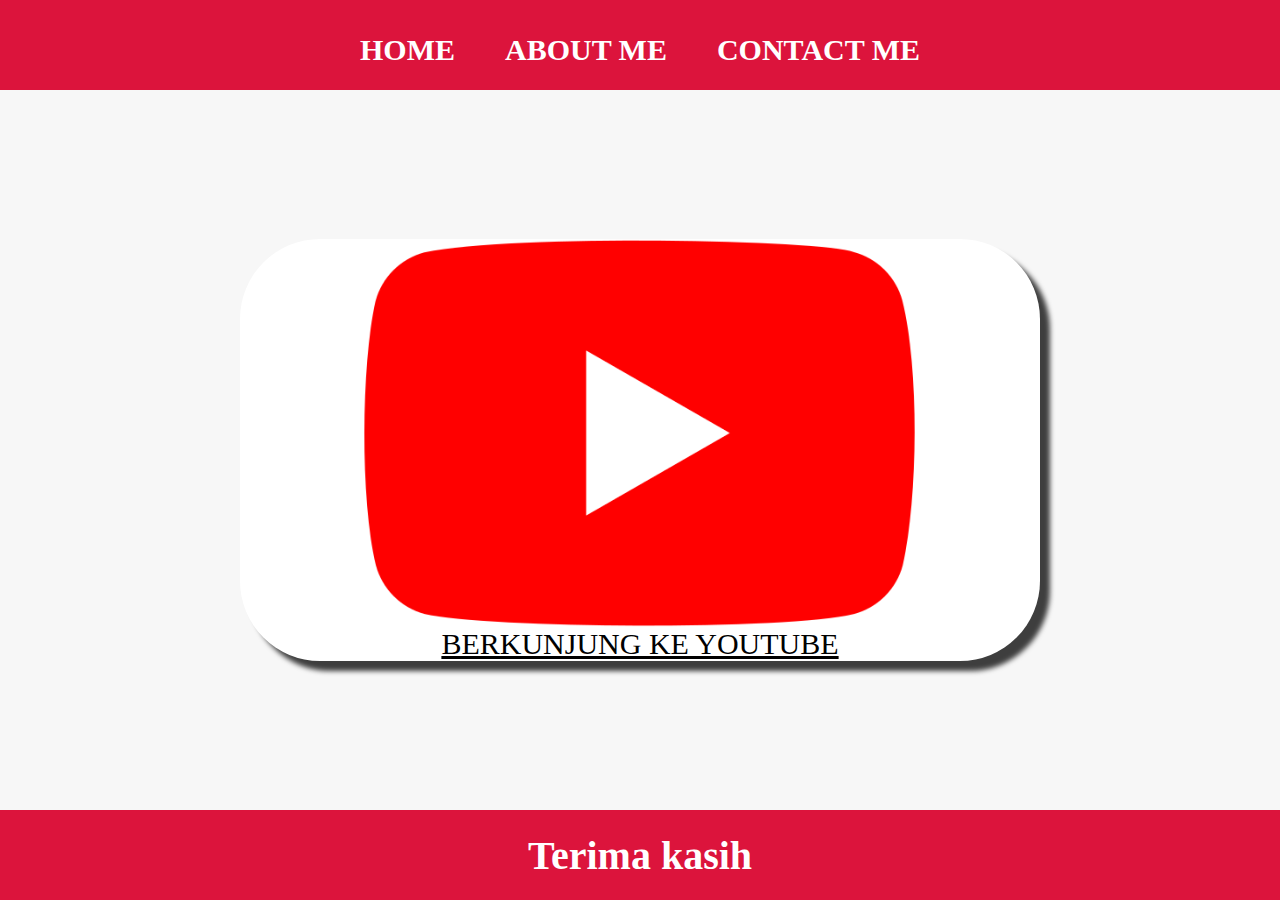
<file: index.html>
<html>
<head>
  <title>WEB SAYA</title>
  <link rel="stylesheet" href="style.css" />
</head>
<body>
  <div class="container" >
  <!-- NAVIGATION BAR -->
  <div class="container-navbar">
    <ul class="ul-navbar">
      <li class="li-navbar">
        <a href="#" class="a-navbar">HOME</a>
      </li>
      <li class="li-navbar">
        <a href="about.html" class="a-navbar">ABOUT ME</a>
      </li>
      <li class="li-navbar">
        <a href="contact.html" class="a-navbar">CONTACT ME</a>
      </li>
    </ul>
  </div>
  <!-- NAVIGATION BAR SELESAI-->
  
  <!-- CONTENT 1 -->
  <div class="container-content">
    <a href="https://youtube.com/mythiabatfordch" class="a-content">
      <img src="Youtube_logo.png" class="img-content" />
      <p> BERKUNJUNG KE YOUTUBE  </p>
    </a>
    </div>
  <!-- CONTENT 1 END-->
  
  <!-- FOOTER-->
  <div class="container-footer">
    <h1 class="h1-footer">Terima kasih</h1>
    </div>
  <!-- FOOTER END-->
  </div>
  </body>
</html>
</file>
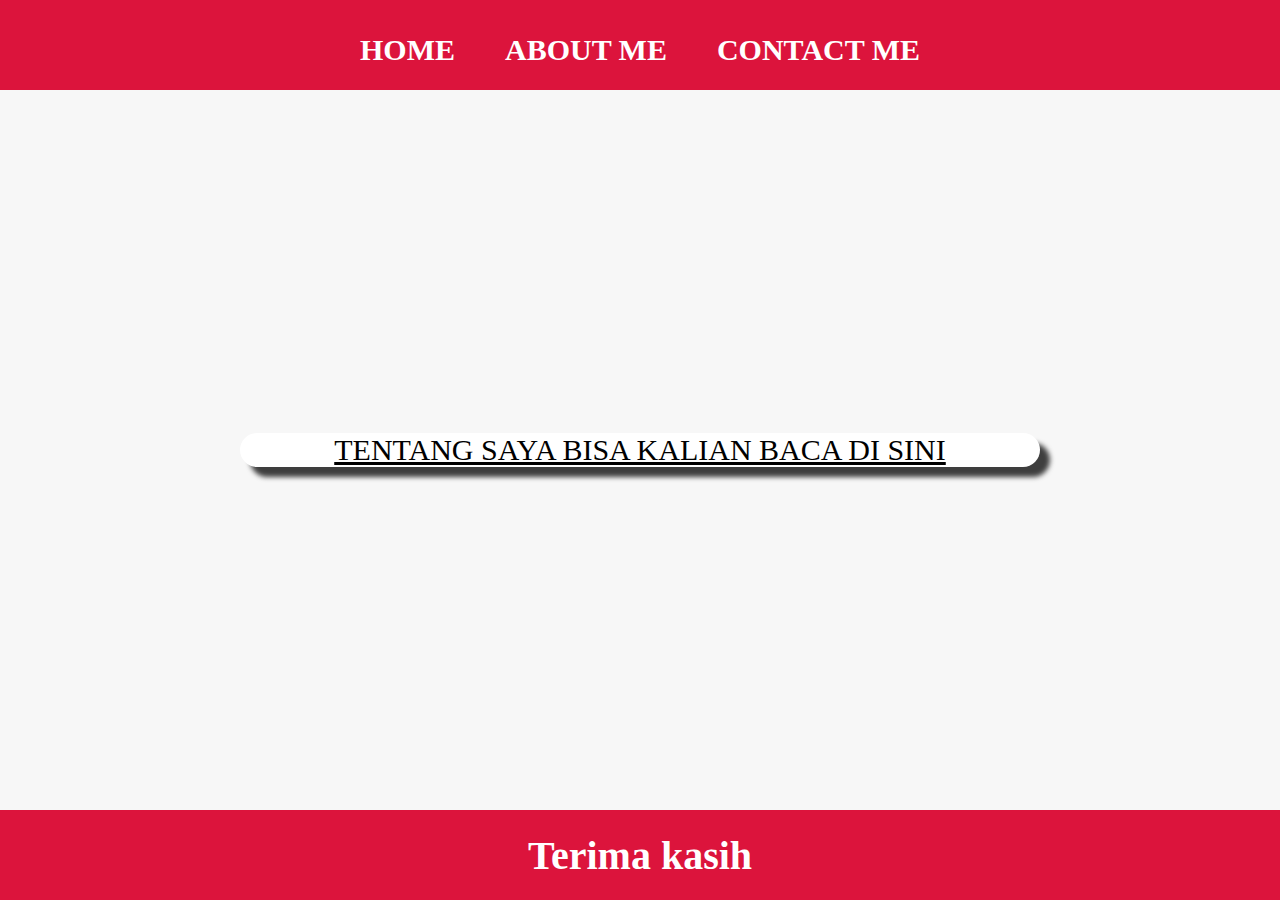
<file: about.html>
<html>
<head>
  <title>ABOUT ME</title>
  <link rel="stylesheet" href="style.css" />
</head>
<body>
  <div class="container" >
  <!-- NAVIGATION BAR -->
  <div class="container-navbar">
    <ul class="ul-navbar">
      <li class="li-navbar">
        <a href="index.html" class="a-navbar">HOME</a>
      </li>
      <li class="li-navbar">
        <a href="about.html" class="a-navbar">ABOUT ME</a>
      </li>
      <li class="li-navbar">
        <a href="contact.html" class="a-navbar">CONTACT ME</a>
      </li>
    </ul>
  </div>
  <!-- NAVIGATION BAR SELESAI-->
  
  <!-- CONTENT 1 -->
  <div class="container-content">
    <a href="https://youtube.com/mythiabatfordch" class="a-content">
      <p>TENTANG SAYA BISA KALIAN BACA DI SINI</p>
    </a>
    </div>
  <!-- CONTENT 1 END-->
  
  <!-- FOOTER-->
  <div class="container-footer">
    <h1 class="h1-footer">Terima kasih</h1>
    </div>
  <!-- FOOTER END-->
  </div>
  </body>
</html>
</file>
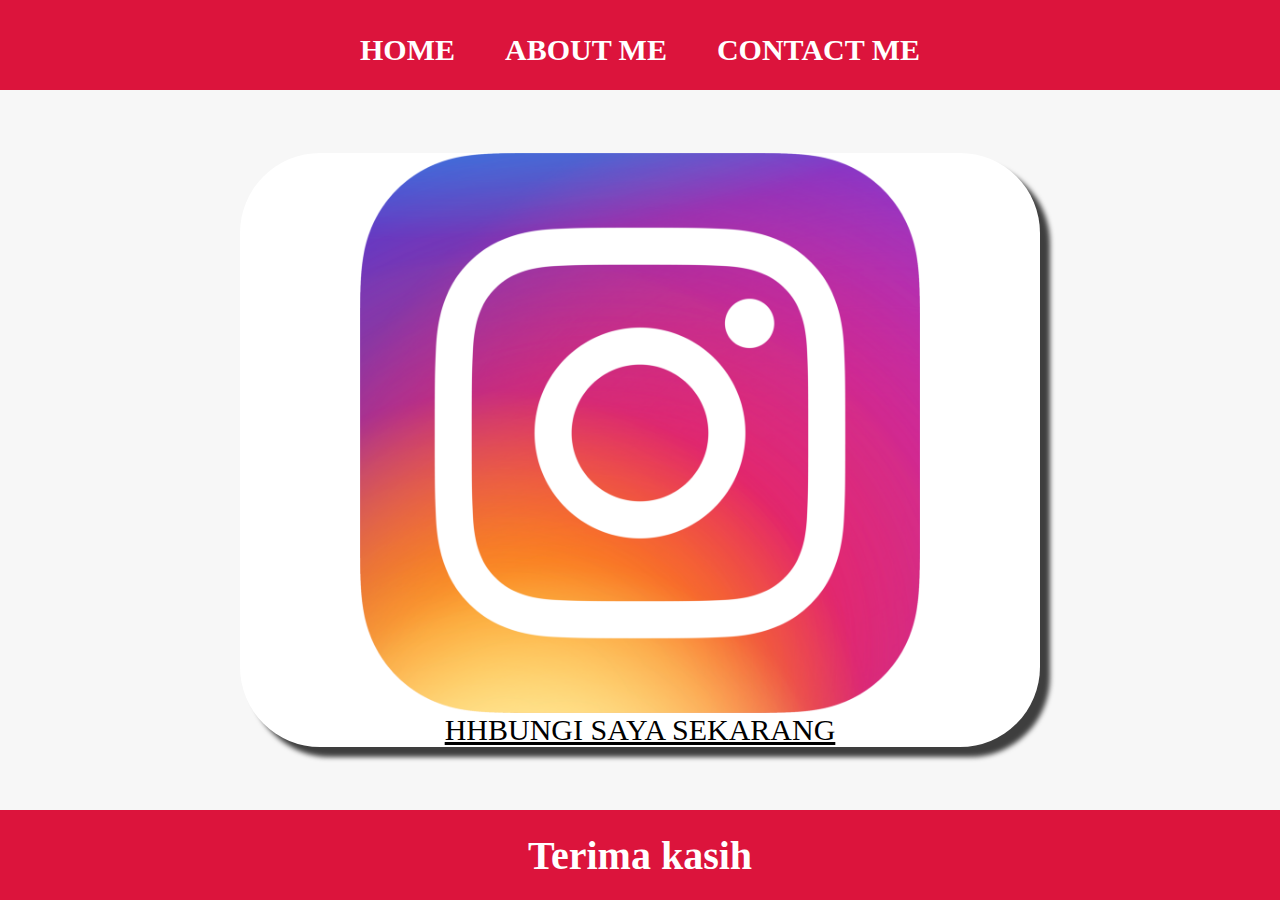
<file: contact.html>
<html>
<head>
  <title>CONTACT ME</title>
  <link rel="stylesheet" href="style.css" />
</head>
<body>
  <div class="container" >
  <!-- NAVIGATION BAR -->
  <div class="container-navbar">
    <ul class="ul-navbar">
      <li class="li-navbar">
        <a href="index.html" class="a-navbar">HOME</a>
      </li>
      <li class="li-navbar">
        <a href="about.html" class="a-navbar">ABOUT ME</a>
      </li>
      <li class="li-navbar">
        <a href="contact.html" class="a-navbar">CONTACT ME</a>
      </li>
    </ul>
  </div>
  <!-- NAVIGATION BAR SELESAI-->
  
  <!-- CONTENT 1 -->
  <div class="container-content">
    <a href="https://Instagram.com/mythiavtuber" class="a-content">
      <img src="Instagram_icon.png" class="img-content" />
      <p>HHBUNGI SAYA SEKARANG</p>
    </a>
    </div>
  <!-- CONTENT 1 END-->
  
  <!-- FOOTER-->
  <div class="container-footer">
    <h1 class="h1-footer">Terima kasih</h1>
    </div>
  <!-- FOOTER END-->
  </div>
  </body>
</html>
</file>
<file: style.css>
*,
html {
  margin: 0;
  padding: 0;
}

.container {}

.container-navbar {
  background-color: crimson;
  width: 100%;
  height: 10vh;
}

.ul-navbar {
  display: flex;
  height: 100px;
  justify-content: center;
  align-items: center;
}

.li-navbar {
  list-style-type: none;
  padding: 20px;
  margin: 5px;
  color: white;
  font-size: 30px;
}

.li-navbar:hover{
  background-color: tomato;
  transition: .5s ease-in-out;
  transition-delay: .3s;
  border-radius: 8px;
}

.a-navbar {
  color: white;
  text-decoration: none;
  font-weight: 800;
}

.container-content {
  background-color: #f7f7f7;
  display: flex;
  justify-content: center;
  align-items: center;
  height: 80vh;
}

.a-content {
  background-color: white;
  color: black;
  text-direction: none;
  font-size: 30px;
  width: 800px;
  height: 750x;
  display: flex;
  flex-direction: column;
  justify-content: space-evenly;
  align-items: center;
  border-radius: 80px;
  box-shadow: 10px 10px 5px 0px rgba(0,0,0,0.75);
-webkit-box-shadow: 10px 10px 5px 0px rgba(0,0,0,0.75);
-moz-box-shadow: 10px 10px 5px 0px rgba(0,0,0,0.75);
}

.img-content {
  width: 70%;
  height: 30%;
}

.container-footer {
  height: 10vh;
  background-color: crimson;
  display: flex;
  justify-content: center;
  align-items: center;
}

.h1-footer {
  font-size: 40px;
  color: white;
}
</file>
